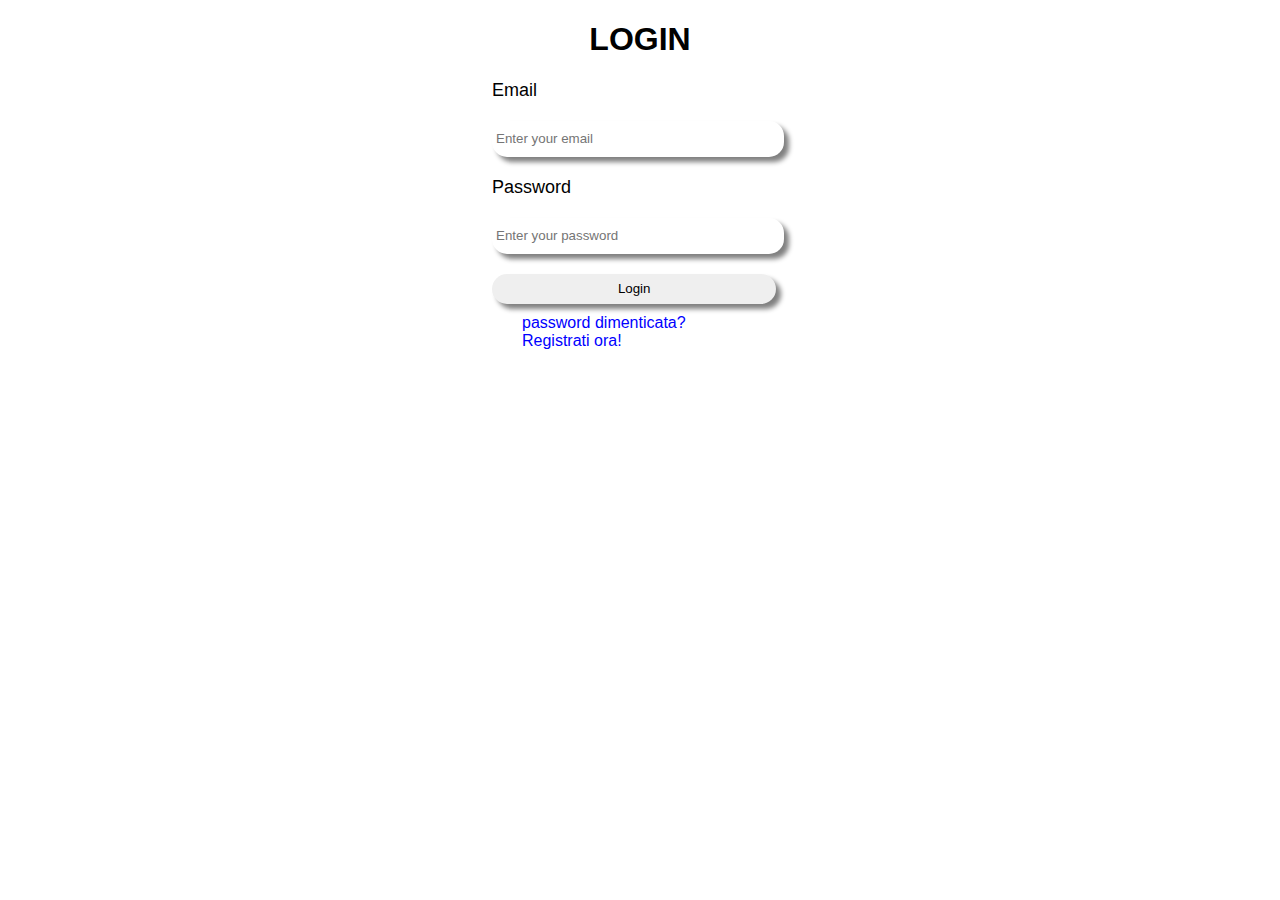
<file: index.html>
<!DOCTYPE html>
<html lang="en">
<head>
    <link rel="stylesheet" href="styles.css">
    <meta charset="UTF-8">
    <meta name="viewport" content="width=device-width, initial-scale=1.0">
    <title>Login Form 1.0</title>
</head>
<body>
    <div class="login-form">
        <h1>LOGIN</h1>
        <form action="login">
            <label for="email-label">Email</label>
            <input type="email" name="email-input" id="email-input" placeholder="Enter your email" required>

            <label for="password-label">Password</label>
            <input type="password" name="password-input" id="password-input" placeholder="Enter your password" required>

            <input type="submit" value="Login">

            <a href="password-recovery.html">password dimenticata?</a>
            <a href="signup-page.html">Registrati ora!</a>
        </form>
    </div>
</body>
</html>
</file>
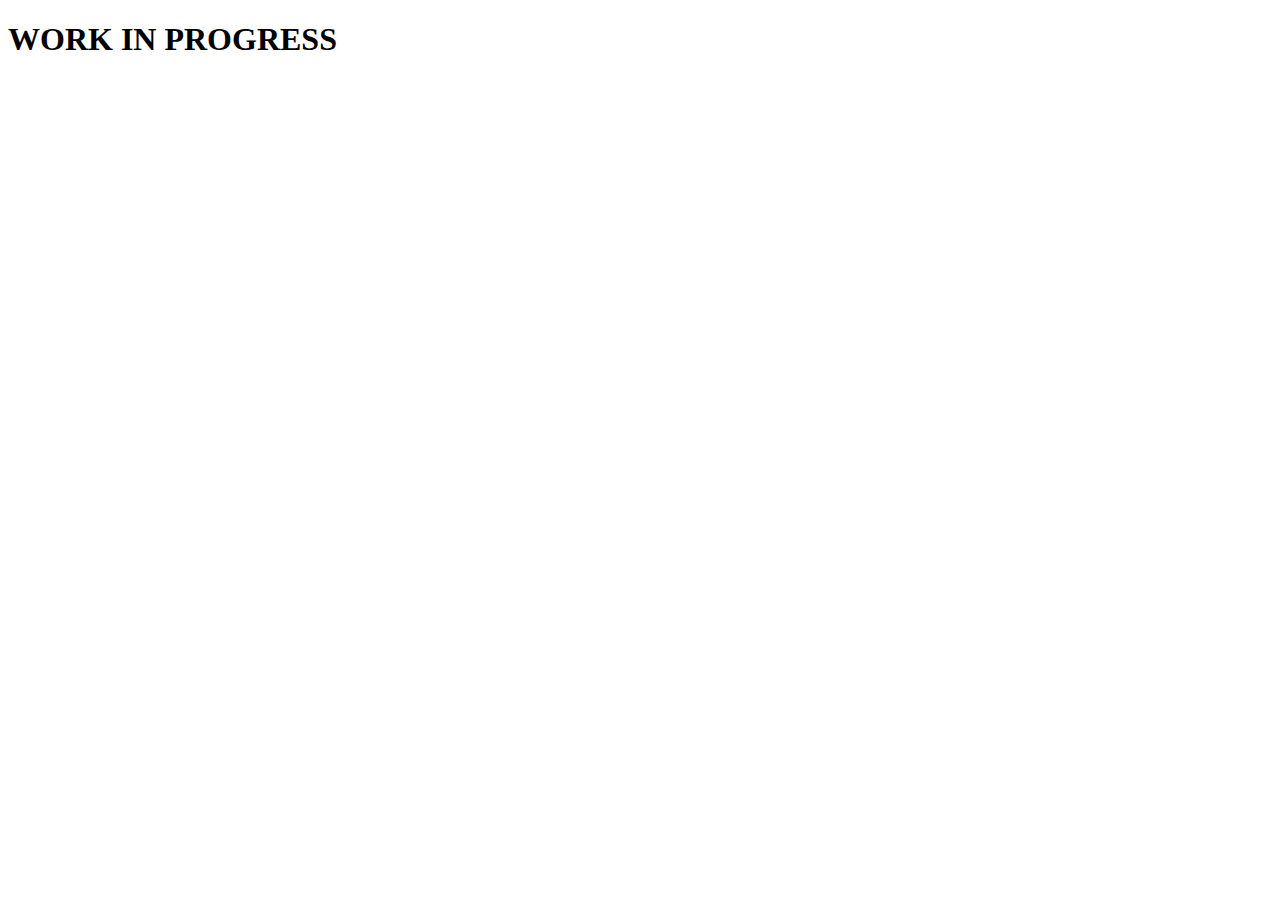
<file: password-recovery.html>
<!DOCTYPE html>
<html lang="en">
<head>
    <meta charset="UTF-8">
    <meta name="viewport" content="width=device-width, initial-scale=1.0">
    <title>Login Form 1.0</title>
</head>
<body>
    <h1>WORK IN PROGRESS</h1>
</body>
</html>
</file>
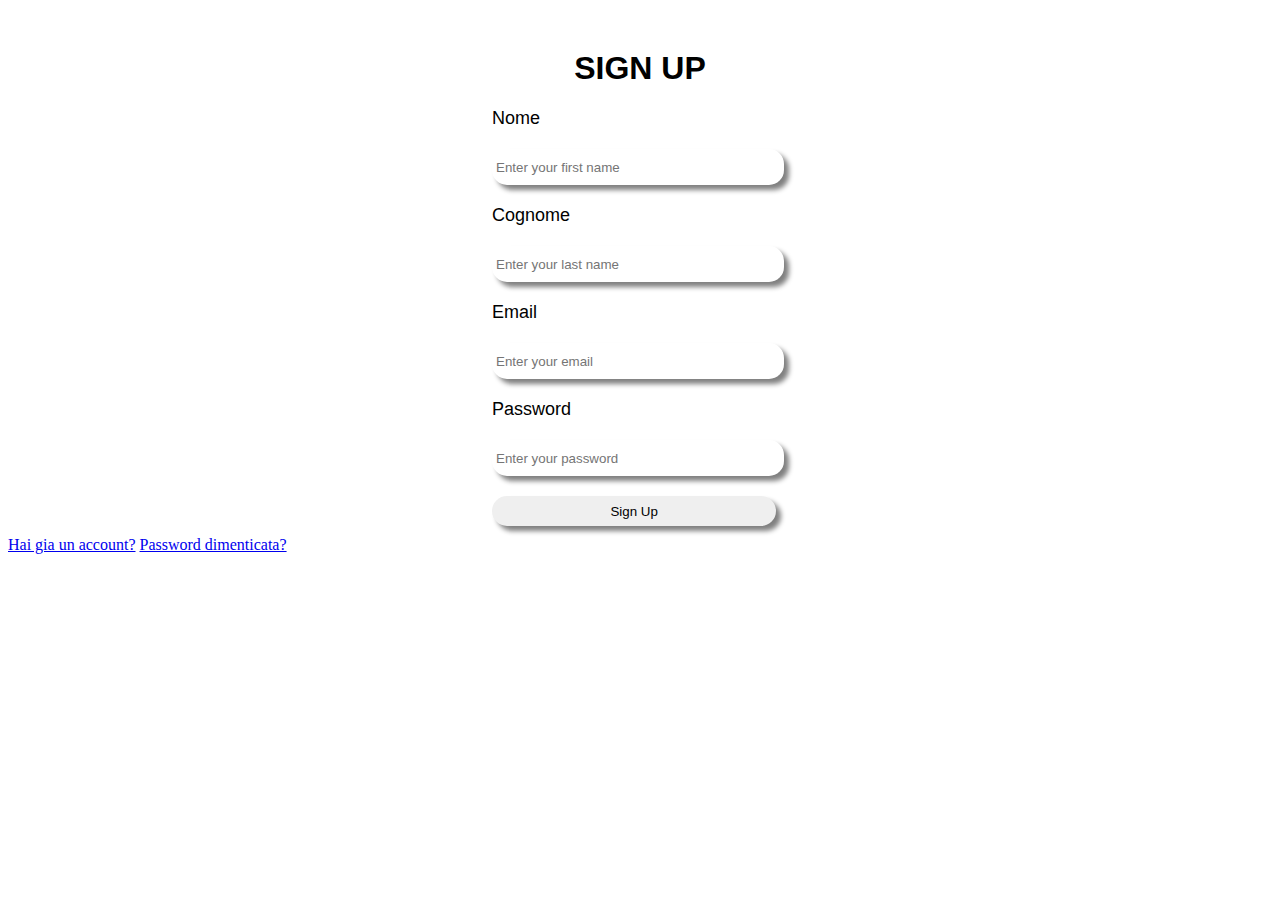
<file: signup-page.html>
<!DOCTYPE html>
<html lang="en">
<head>
    <link rel="stylesheet" href="styles.css">
    <meta charset="UTF-8">
    <meta name="viewport" content="width=device-width, initial-scale=1.0">
    <title>Login Form 1.0</title>
</head>
<body>
    <div class="signup-form">
        <h1>SIGN UP</h1>
        <form action="signup">
            <label for="firstname-signup">Nome</label>
            <input type="text" name="firstname-signup" id="firstname-signup" placeholder="Enter your first name" required>

            <label for="lastname-signup">Cognome</label>
            <input type="text" name="lastname-signup" id="lastname-signup" placeholder="Enter your last name" required>

            <label for="email-signup">Email</label>
            <input type="email" name="email-signup" id="email-signup" placeholder="Enter your email" required>

            <label for="password-signup">Password</label>
            <input type="password" name="password-signup" id="password-signup" placeholder="Enter your password" required>

            <input type="submit" value="Sign Up">
        </form>
    </div>

    <div class="links">
        <a href="index.html">Hai gia un account?</a>
        <a href="WorkInProgress/WIP.html">Password dimenticata?</a>
    </div>
</body>
</html>
</file>
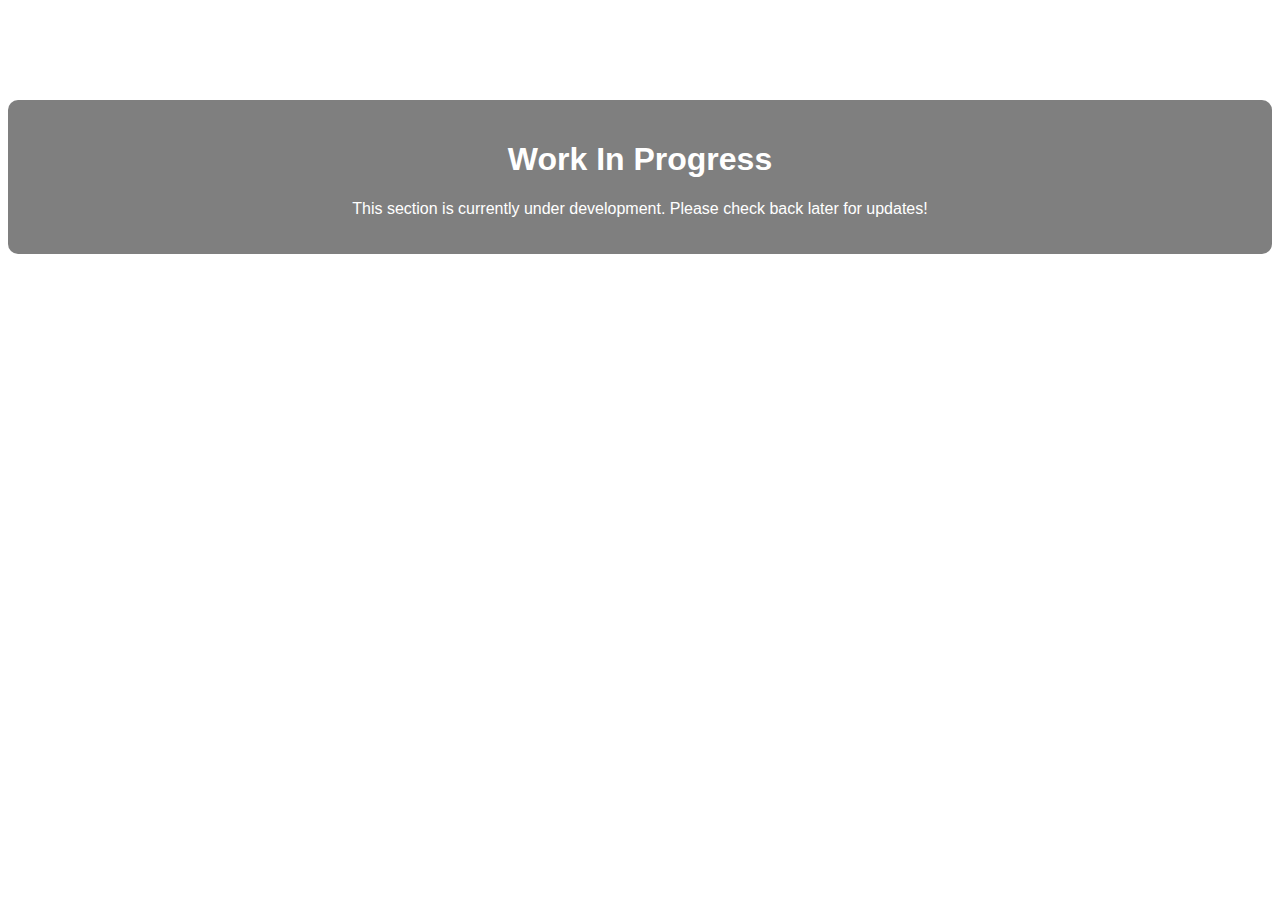
<file: WorkInProgress/WIP.html>
<!DOCTYPE html>
<html lang="en">
<head>
    <link rel="stylesheet" href="wip-styles.css">
    <meta charset="UTF-8">
    <meta name="viewport" content="width=device-width, initial-scale=1.0">
    <title>Work In Progress</title>
</head>
<body>
    <div class="wip-container">
        <h1>Work In Progress</h1>
        <p>This section is currently under development. Please check back later for updates!</p>
    </div>
</body>
</html>
</file>
<file: styles.css>
body {
    background: url(https://images.pexels.com/photos/531880/pexels-photo-531880.jpeg);
}

/* LOGIN FORM */
.login-form {
    background-color: transparent;
    width: 25%;
    height: 25%;
    margin: auto;
}

.login-form label {
    font-size: large;
    font-family: Arial, Helvetica, sans-serif;
    display: block;
    margin: 10px;
}

.login-form input {
    box-shadow: 5px 5px 5px grey;
    width: 90%;
    height: 30px;
    margin: 10px;
    border-radius: 15px;
    border-color: transparent;
}

.login-form h1 {
    font-family: Arial, Helvetica, sans-serif;
    text-align: center;
}

.login-form a {
    text-decoration: none;
    font-family: Arial, Helvetica, sans-serif;
    color: blue;
    font-size: medium;
    margin: 40px;
}

/* SIGN UP FORM */
.signup-form {
    background-color: transparent;
    width: 25%;
    height: 25%;
    margin: auto;
}

.signup-form label {
    font-size: large;
    font-family: Arial, Helvetica, sans-serif;
    display: block;
    margin: 10px;
}

.signup-form input {
    box-shadow: 5px 5px 5px grey;
    width: 90%;
    height: 30px;
    margin: 10px;
    border-radius: 15px;
    border-color: transparent;
}

.signup-form h1 {
    margin-top: 50px;
    font-family: Arial, Helvetica, sans-serif;
    text-align: center;
}
</file>
<file: WorkInProgress/wip-styles.css>
body {
    font-family: Arial, sans-serif;
    background: url(https://images.pexels.com/photos/531880/pexels-photo-531880.jpeg);
}

.wip-container {
    text-align: center;
    margin-top: 100px;
    color: white;
    background-color: rgba(0, 0, 0, 0.5);
    padding: 20px;
    border-radius: 10px;
}
</file>
